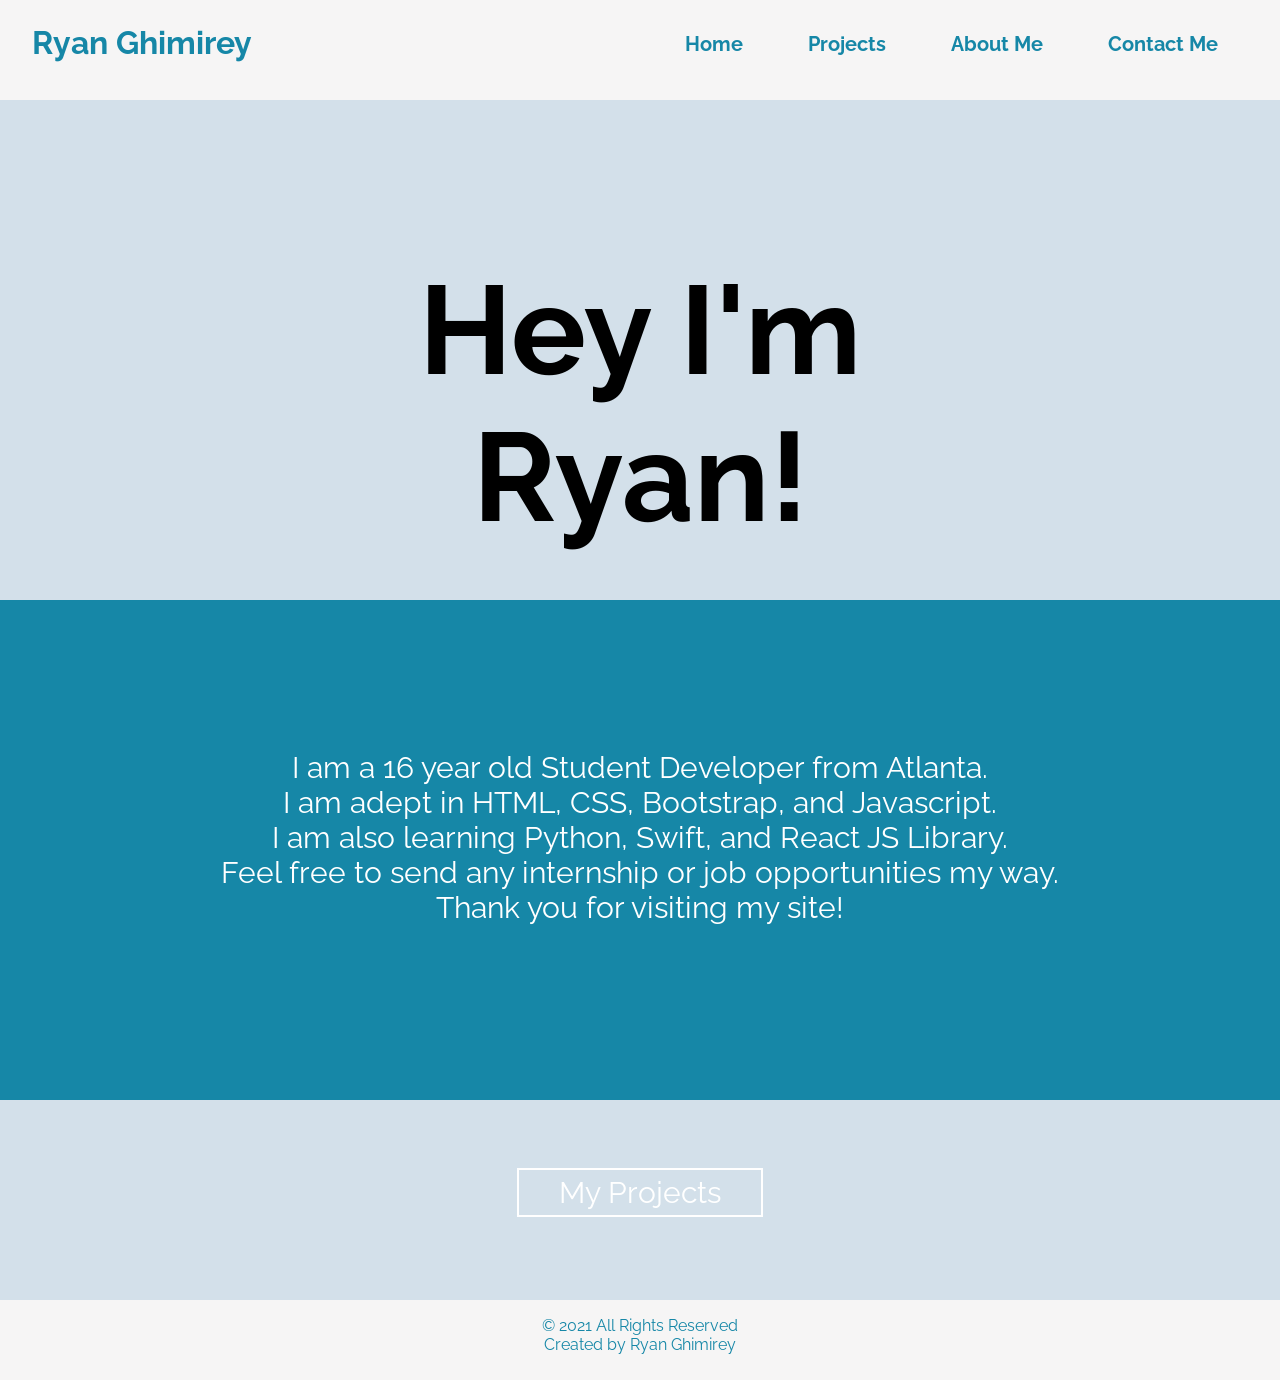
<file: index.html>
<html>
    <!DOCTYPE html>
    <html lang="en">
    <head>
        <meta charset="UTF-8">
        <meta http-equiv="X-UA-Compatible" content="IE=edge">
        <meta name="viewport" content="width=device-width, initial-scale=1.0">
        <title>Ryan Ghimirey</title>
        <link rel="stylesheet" href="stylesheet.css">
        <link rel="preconnect" href="https://fonts.gstatic.com">
        <link rel="preconnect" href="https://fonts.gstatic.com">
        <link href="https://fonts.googleapis.com/css2?family=Raleway:wght@200&display=swap" rel="stylesheet">
    </head>
    <body>
        <div id="grid">
            <div class="navbar">
                
                    <nav>
                        <li class="page"><a href="https://ryanghimirey.github.io"> Home </a></li>
                        <li class="page"><a href="https://github.com/RyanGhimirey" target="blank"> Projects </a></li>
                        <li class="page"><a href="https://github.com/RyanGhimirey" target="blank"> About Me </a></li>
                        <li class="page"><a href="https://mail.google.com/mail/u/0/?fs=1&tf=cm&source=mailto&to=ryanghimireyofficial@gmail.com" target="blank"> Contact Me </a></li>
                    </nav>
                    <h1 id="titlename">
                        <a href="https://ryanghimirey.github.io">Ryan Ghimirey</a>
                    </h1>
            </div>

            <div class="header">
                <h1 id="announce">Hey I'm Ryan!</h1>
            </div>
            <div class="body">
                <p id="description">I am a 16 year old Student Developer from Atlanta. <br>
                    I am adept in HTML, CSS, Bootstrap, and Javascript. <br>
                    I am also learning Python, Swift, and React JS Library.<br> 
                    Feel free to send any internship or job opportunities my way.<br>
                    Thank you for visiting my site!</p>

                
            </div>
            <div class= "projects">
                <ul>
                    <li id="projectsbtn"><a class="btnborder" href="https://github.com/RyanGhimirey?tab=repositories">My Projects</a></li>
                </ul>
            </div>
            <div class="footer">
                <p id="footertext">© 2021 All Rights Reserved <br>
                Created by Ryan Ghimirey</p>
            </div>
        </div>
 
    </body>
    </html>
</html>
</file>
<file: stylesheet.css>
*{
    margin:0;
    padding:0;
    
}
body{
    font-family: 'Raleway', sans-serif;
    background-color: #f6f5f5;
}

.grid{
    display: grid;
    width: 100%;
    grid-template-columns: 1fr;
    grid-template-rows: 1fr 1fr 1fr 1fr;
    grid-template-areas: 
    "navbar"
    "header"
    "body"
    "projects"
    "footer";
    height: 100%;
}
/*For Navigation Bar*/
.navbar{
    grid-area:navbar;
    background-color: #f6f5f5;
    width: 100%;
    height: 100px;
    
    
}
nav{
    float:right;
    list-style-type: none;
    padding: 2em;
    font-weight: bolder;
    
      
}
.page{
    display: inline;
    padding: 1.5em;
    font-size: 20px;
    
}
#titlename{
    float: left;
    padding-top: 0.75em;
    padding-left: 1em;
    color: #1687a7;
    
    
    
}

a{
    text-decoration: none;
    color: #1687a7;
}
a:hover{
    color: #19456b;
}
/*For Header*/
.header{
    grid-area:header;
    background-color: #d3e0ea;
    width: 100%;
    height: 500px;
    
    
}
#announce{
    text-align: center;
    margin: 0 auto;
    width: 50%;
    padding-top:1.25em;
    font-size: 125px;
}
#announce{

  animation-name: textanimation;
  animation-duration:5s ;
  animation-iteration-count: infinite;
}
@keyframes textanimation{
    from{color:white}
    to{color:#28527a}
    to{color:#025955}
    to{color:#276678}
    to{color:#1687a7}
    to{color:#1687a7}  
}
/* For body */
.body{
    grid-area:body;
    background-color: #1687a7;
    width: 100%;
    height: 500px;
}
#description{
    text-align: center;
    font-size: 30px;
    padding-top: 5em;
    color: white;
}
/*For Projects */
.projects{
    grid-area: projects;
    background-color: #d3e0ea;
    width: 100%;
    height: 200px;
}
/*Projects Button */
#projectsbtn{
    text-align: center;
    font-size: 30px;
    padding-top: 2.5em;
  
}
.btnborder{
    border: solid white 2px;
    padding:40px;
    padding-top:5px;
    padding-bottom: 5px;
    color: white;
}
.btnborder:hover{
    color: white;
    background-color:#1687a7;
}
/* For Footer */
.footer{
    grid-area:footer;
    background-color: #f6f5f5;
    width: 100%;
    height: 80px;
}
#footertext{
    text-align: center;
    padding-top: 1em;
    color:#1687a7;

}
</file>
